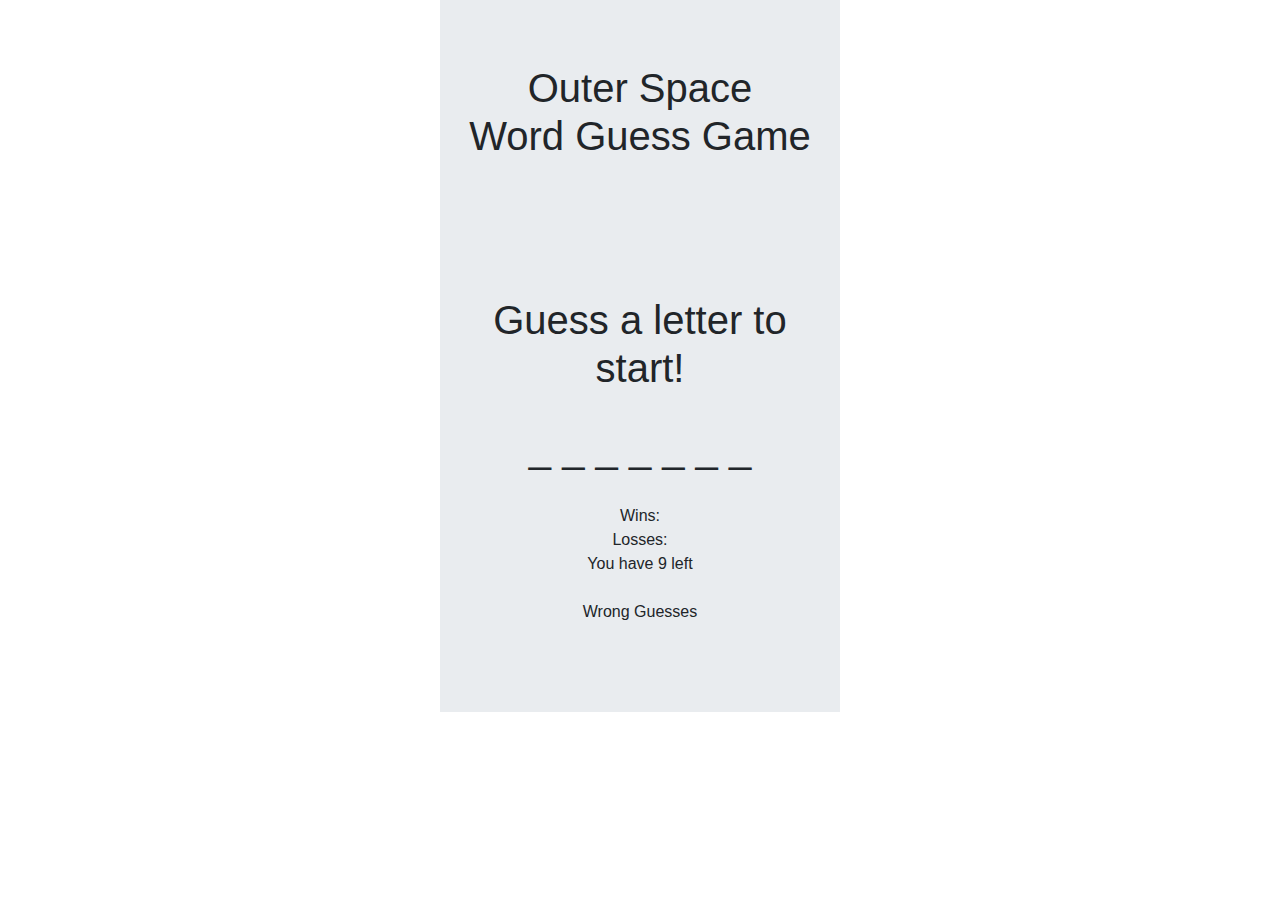
<file: index.html>
<!DOCTYPE html>
<html lang="en-us">

<head>
    <meta charset="UTF-8">
    <title>Outer Space Word Guess Game</title>

    <link rel="stylesheet" href="https://stackpath.bootstrapcdn.com/bootstrap/4.4.1/css/bootstrap.min.css"
        integrity="sha384-Vkoo8x4CGsO3+Hhxv8T/Q5PaXtkKtu6ug5TOeNV6gBiFeWPGFN9MuhOf23Q9Ifjh" crossorigin="anonymous">

    <link rel="stylesheet" href="assets/css/style.css">




</head>

<body>


    <div class="jumbotron jumbotron-fluid">
        <div class="container">
            <h1 class="text-center">Outer Space <br> Word Guess Game</h1>

        </div>
    </div>

    <div class="jumbotron jumbotron-fluid">
        <div class="container">
            
            <h1 class="text-center">Guess a letter to start!</h1><br>
           
            <h1 id="spaces" class="text-center"></h1><br>

            <div class="text-center">Wins: <span id="counter"></span></div>
           <div class="text-center">Losses: <span id="losses-user"></span>  </div>
            <div id="triesCounter" class="text-center"></div><br>
           
            <div id="lastkey" class="text-center"></div><br>

        </div>
    </div>



    <script src="assets/javascript/javanew.js"></script>



</body>
</file>
<file: assets/css/style.css>
body {
    background-image: url('https://cdn.vox-cdn.com/thumbor/YrgFPVW00illpL39yI0S34lnZWY=/0x0:2224x1668/1570x883/filters:focal(0x0:2224x1668):format(webp)/cdn.vox-cdn.com/uploads/chorus_image/image/45811108/hs-2014-27-a-print.0.0.jpg');
    background-size: cover;
    height: 100%;
}

.jumbotron {
    height: 100%;
    width: 400px;
    margin: auto;
}
</file>
